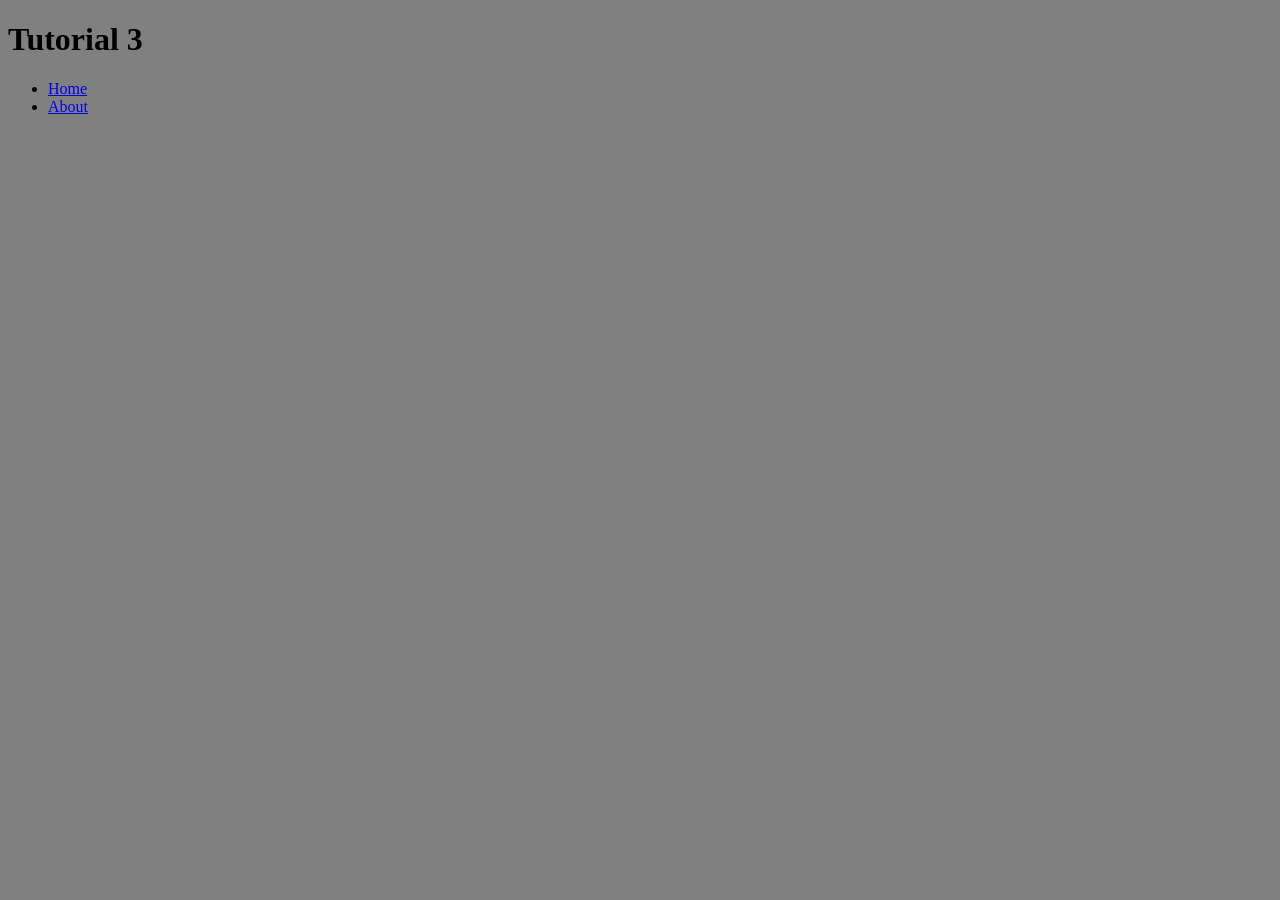
<file: book/book.html>
<!doctype html>
<html lang="en">
<head>
<!-- 
    Tutorial Page
    Author: Bekzod Muminov
    Date:   09/13/2026
    
    Filename: book.html
   </-->
<title>Book Assignments for CISW 300</title>

</head>
    <body style="background-color: gray">
    <h1>Tutorial 3</h1>
        <ul>
        <li><a href="tutorial3-8th-ed/pc_home_txt.html">Home</a></li>
            <li><a href="tutorial3-8th-ed/pc_about_txt.html">About
                </a></li>
    </ul>
    
    </body>
</html>
</file>
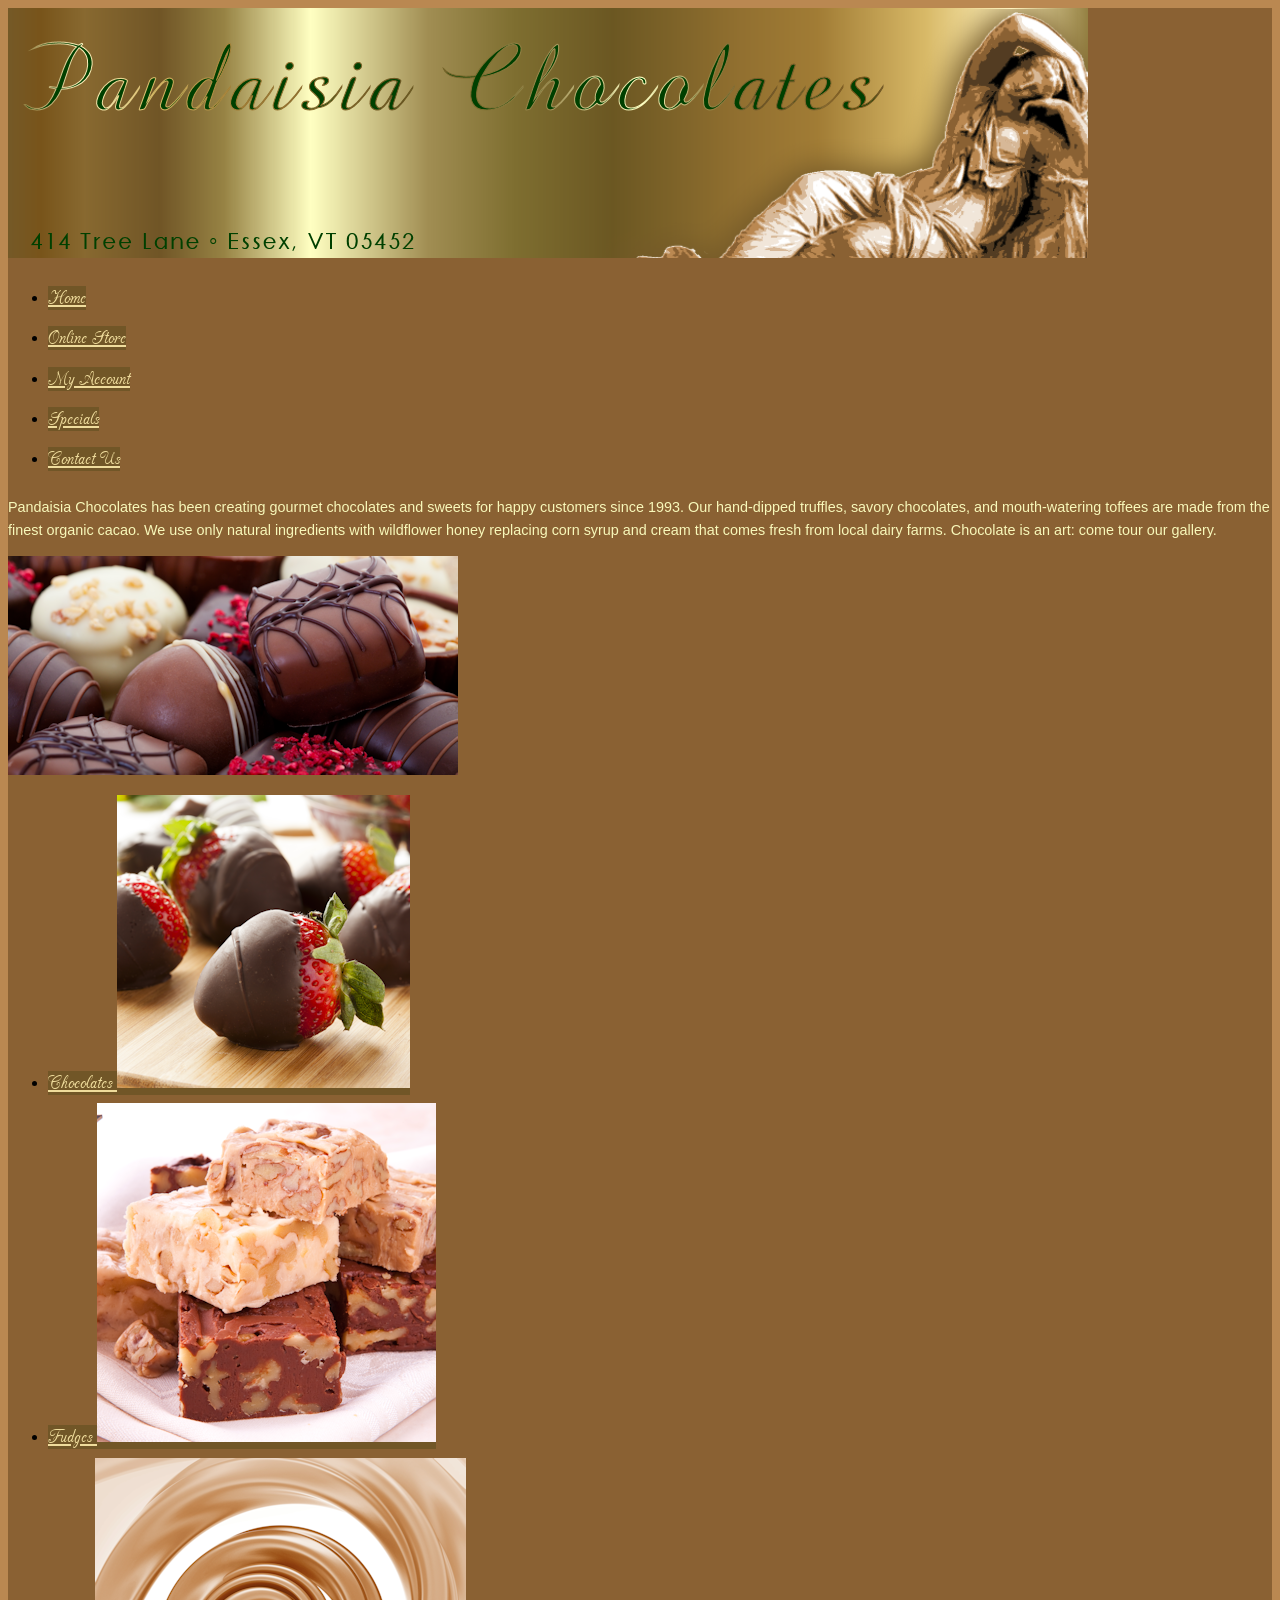
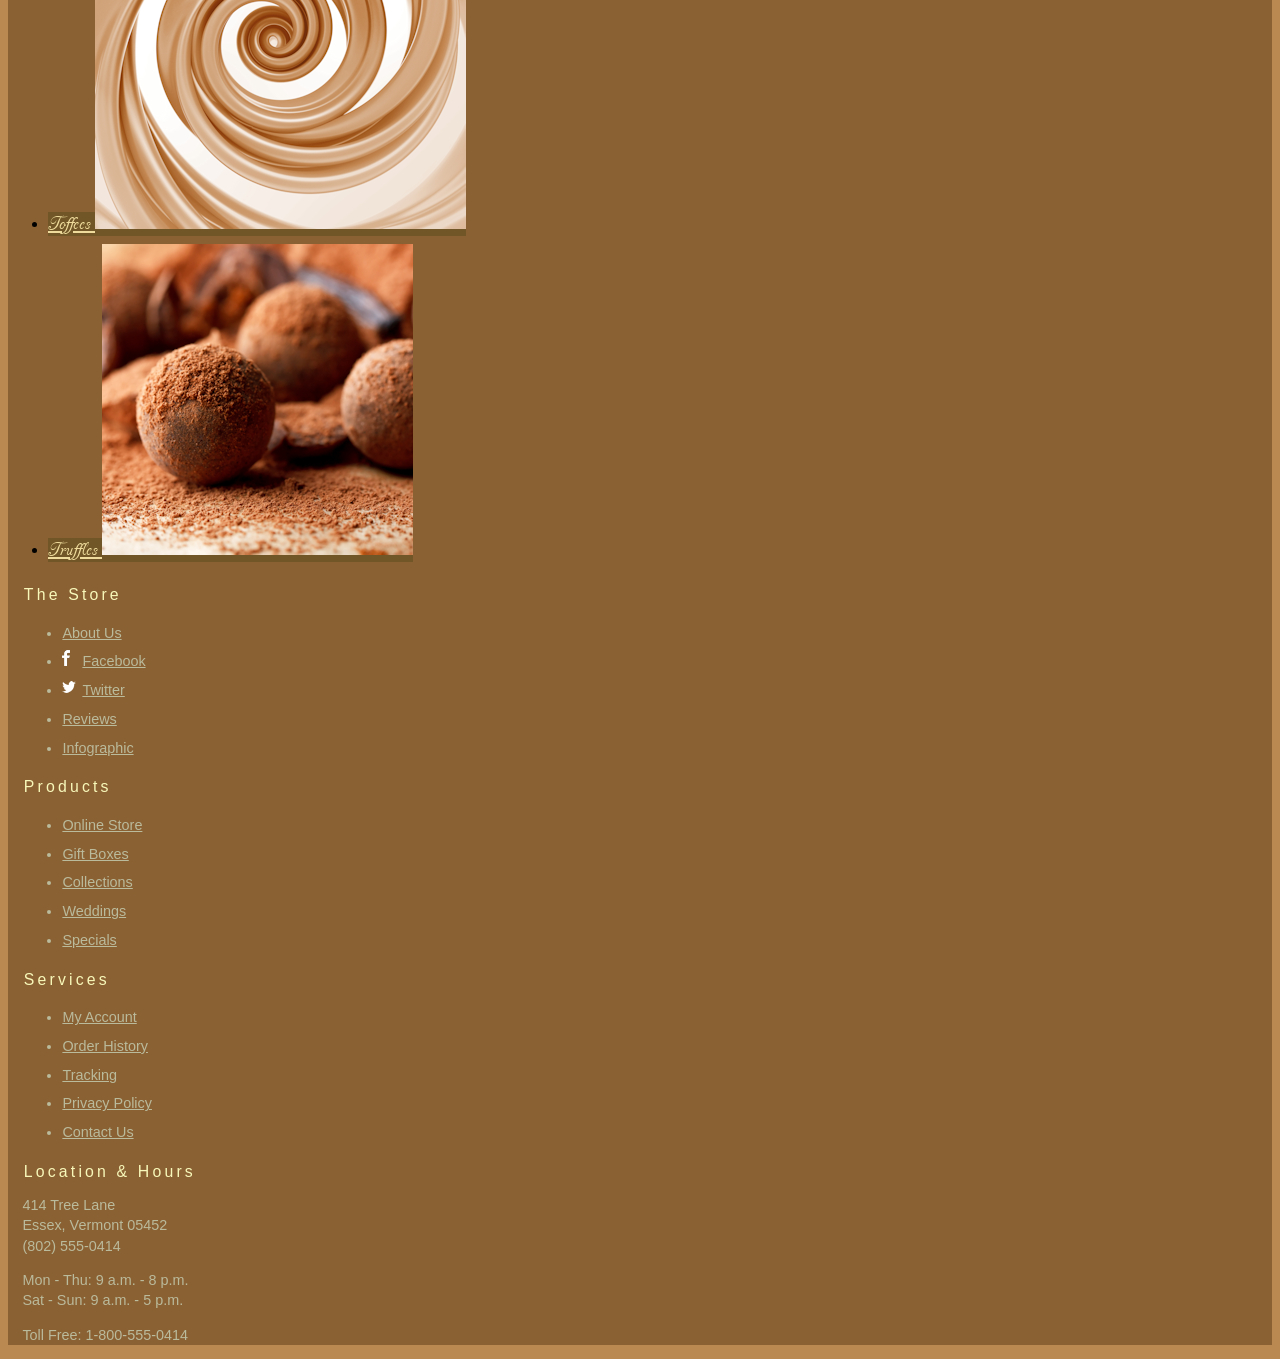
<file: book/tutorial3-8th-ed/pc_home_txt.html>
<!DOCTYPE html>
<html lang="en">
<head>
   <!--
    New Perspectives on HTML5 and CSS3, 8th Edition
    Tutorial 3
    Tutorial Case
    
    Home Page of Pandaisia Chocolates
    Author: 
    Date:   

    Filename: pc_home.html
   -->
   <meta charset="utf-8" />
   <meta name="keywords" content="chocolate, chocolatier, cocoa, cacao, desserts" />
   <title>Pandaisia Chocolates</title>
<link rel="stylesheet" href="pc_home_txt.css">
</head>

<body>
   <header>
      <img src="pc_logo.png" alt="Pandaisia Chocolates" />
      <nav class="horizontalNavigation">
         <ul>
            <li><a href="pc_home_txt.html">Home</a></li>
            <li><a href="#">Online Store</a></li>
            <li><a href="#">My Account</a></li>
            <li><a href="#">Specials</a></li>
            <li><a href="#">Contact Us</a></li>
         </ul>
      </nav>
   </header>
   <section id="leftColumn">
      <p>Pandaisia Chocolates has been creating
         gourmet chocolates and sweets for happy customers since
         1993. Our hand-dipped truffles, savory chocolates, and 
         mouth-watering toffees are made from the finest
         organic cacao. We use only natural ingredients with
         wildflower honey replacing corn syrup and cream that comes 
         fresh from local dairy farms. Chocolate
         is an art: come tour our gallery.</p>
   </section>
   <section id="rightColumn"> <img src="pc_photo1.png" alt="" />
      <nav class="horizontalNavigation">
         <ul>
            <li><a class="photoLink" href="#">Chocolates <img src="pc_photo2.png" alt="" /></a></li>
            <li><a class="photoLink" href="#">Fudges <img src="pc_photo3.png" alt="" /></a></li>
            <li><a class="photoLink" href="#">Toffees <img src="pc_photo4.png" alt="" /></a></li>
            <li><a class="photoLink" href="#">Truffles <img src="pc_photo5.png" alt="" /></a></li>
         </ul>
      </nav>
   </section>
   <footer>
      <nav class="verticalNavigation">
         <h1>The Store</h1>
         <ul>
            <li><a href="pc_about_txt.html">About Us</a></li>
            <li><a href="#"><img id="fbicon" src="fbicon.png" alt="" />Facebook</a></li>
            <li><a href="#"><img id="twittericon" src="twittericon.png" alt="" />Twitter</a></li>
            <li><a href="#">Reviews</a></li>
            <li><a href="pc_info_txt.html">Infographic</a></li>
         </ul>
      </nav>
      <nav class="verticalNavigation">
         <h1>Products</h1>
         <ul>
            <li><a href="#">Online Store</a></li>
            <li><a href="#">Gift Boxes</a></li>
            <li><a href="#">Collections</a></li>
            <li><a href="#">Weddings</a></li>
            <li><a href="#">Specials</a></li>
         </ul>
      </nav>
      <nav class="verticalNavigation">
         <h1>Services</h1>
         <ul>
            <li><a href="#">My Account</a></li>
            <li><a href="#">Order History</a></li>
            <li><a href="#">Tracking</a></li>
            <li><a href="#">Privacy Policy</a></li>
            <li><a href="#">Contact Us</a></li>
         </ul>
      </nav>
      <section id="contactInfo">
         <h1>Location &amp; Hours</h1>
         <p>414 Tree Lane <br />
            Essex, Vermont 05452<br />
            (802) 555-0414 </p>
         <p>Mon - Thu: 9 a.m. - 8 p.m.<br />
            Sat - Sun: 9 a.m. - 5 p.m.</p>
         <p>Toll Free: 1-800-555-0414</p>
      </section>
   </footer>
</body>
</html>
</file>
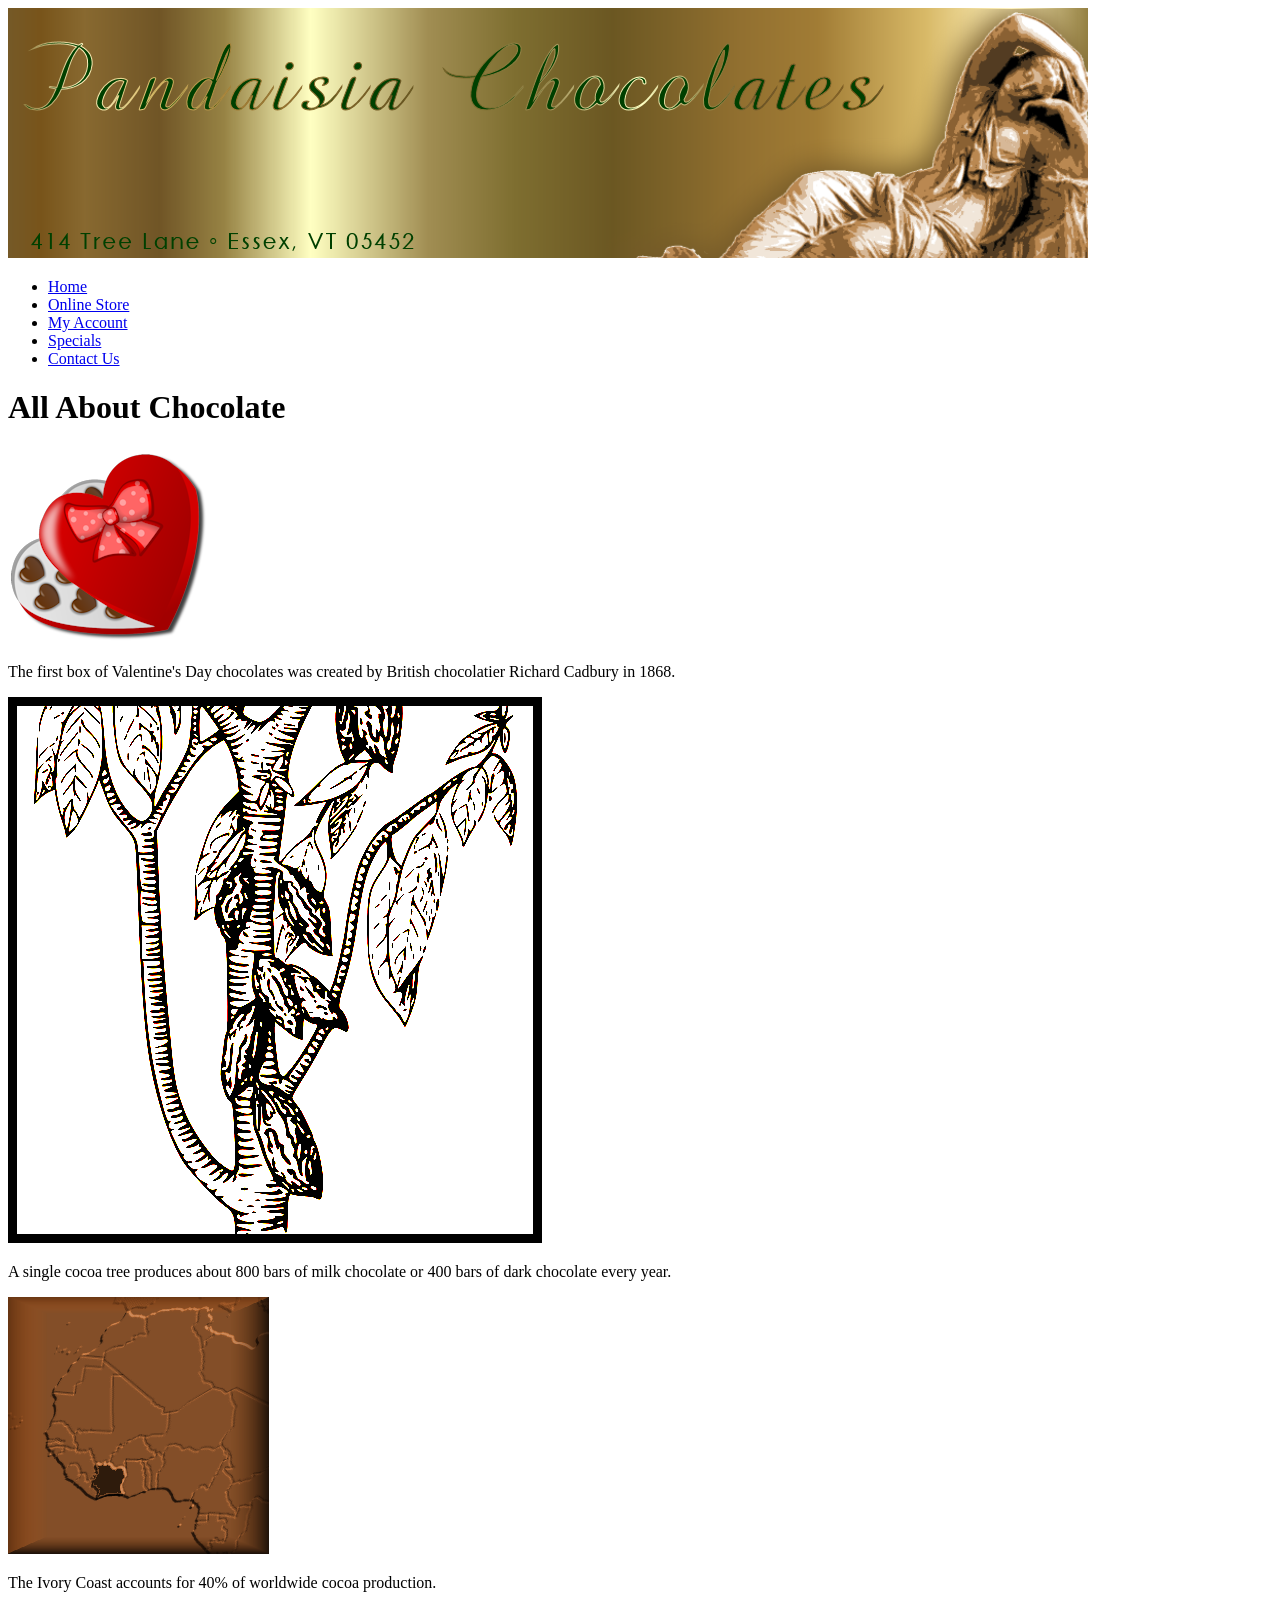
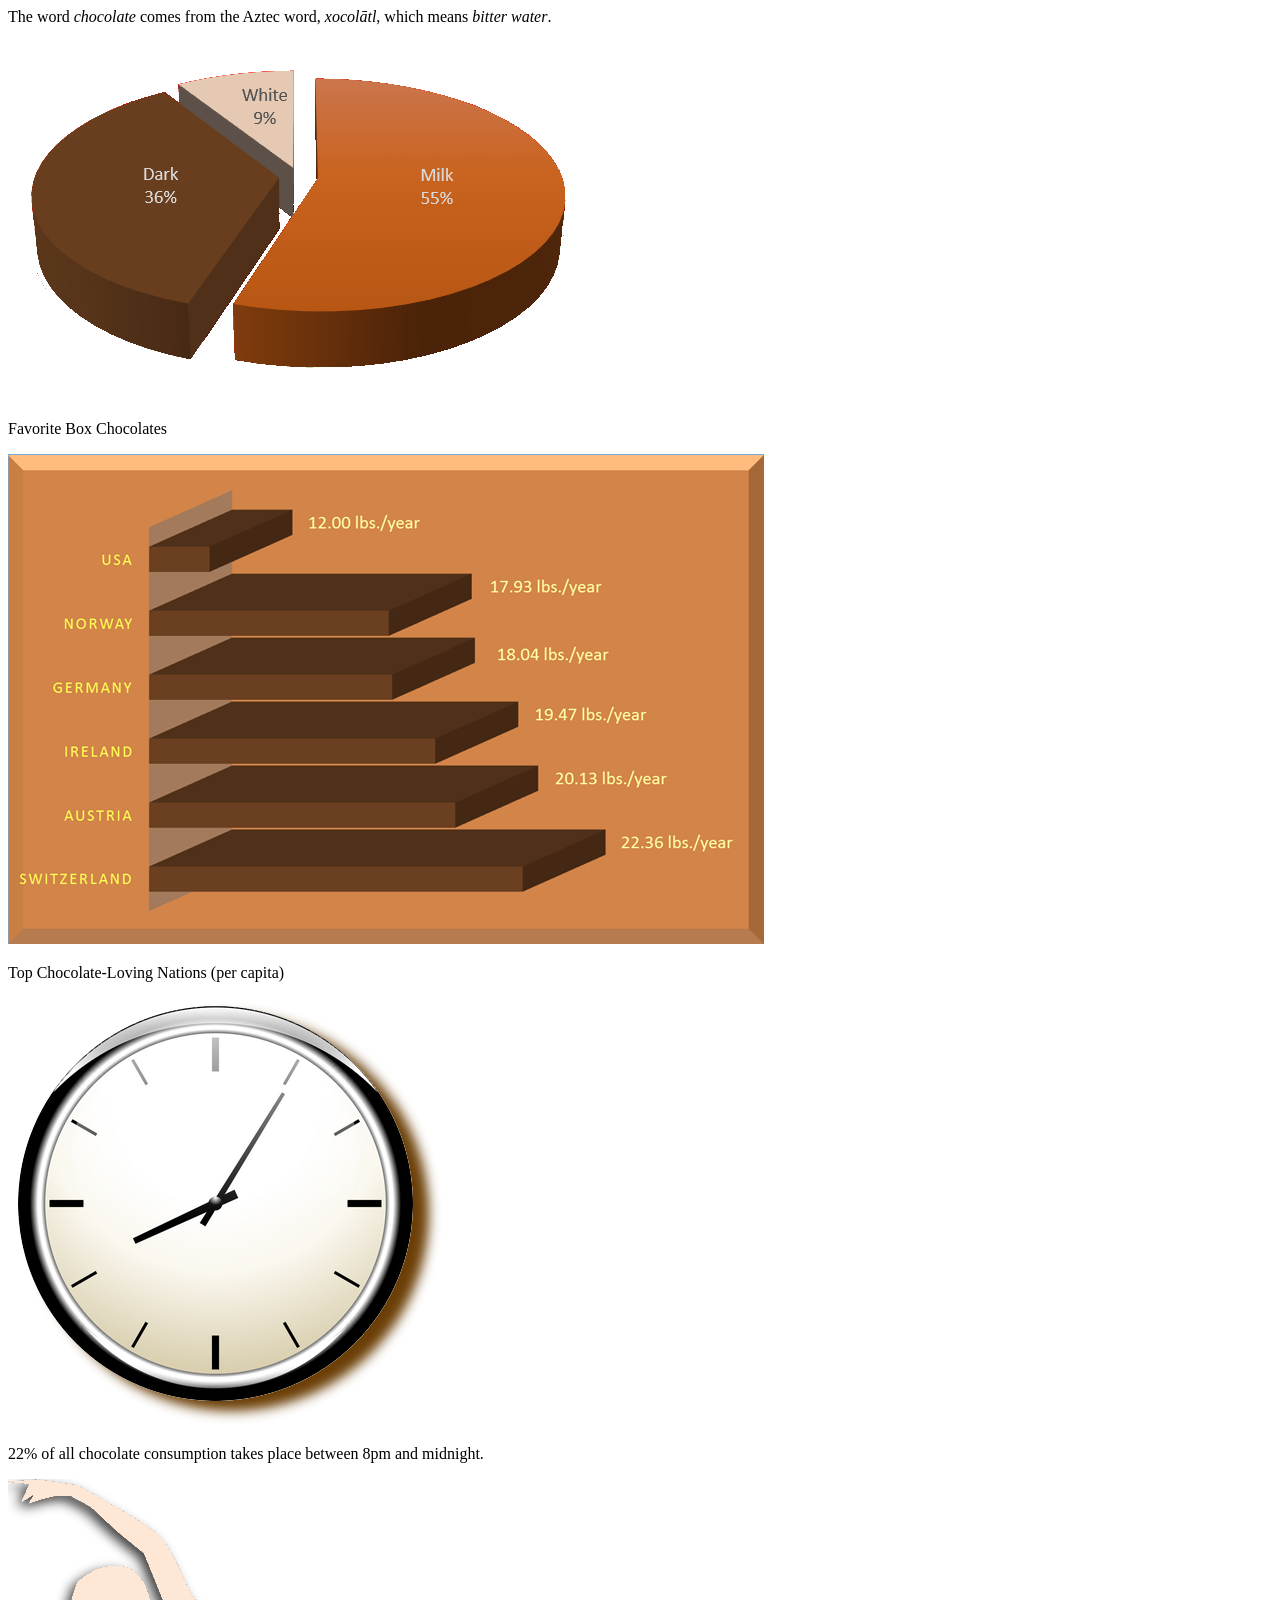
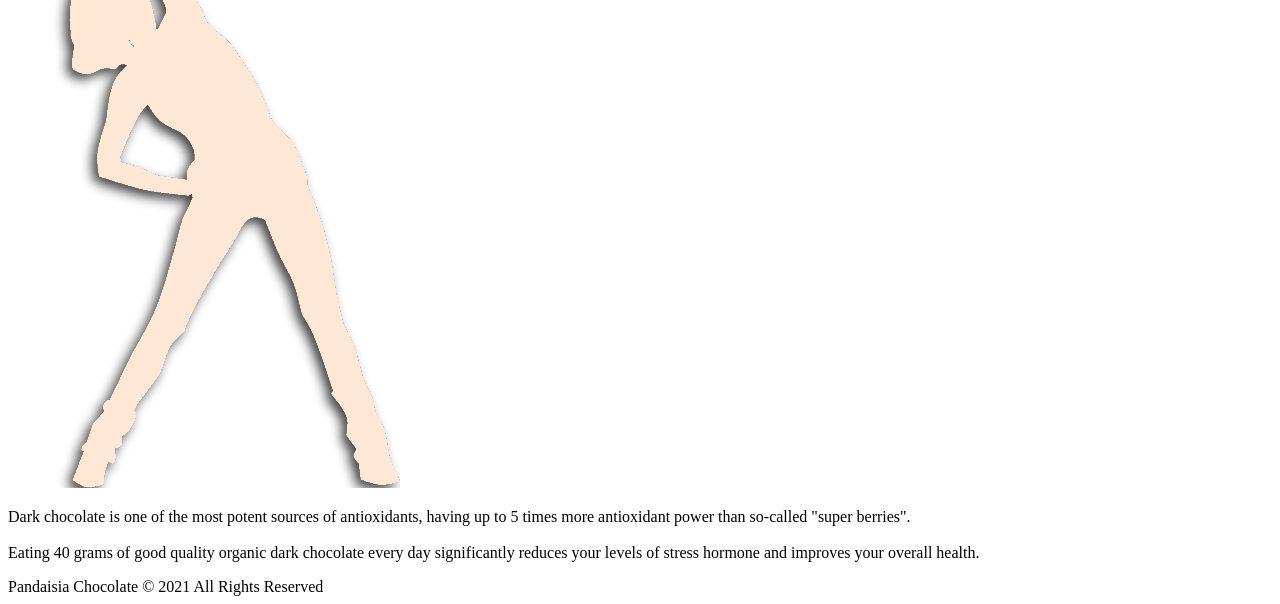
<file: book/tutorial3-8th-ed/pc_info_txt.html>
<!DOCTYPE html>
<html lang="en">
<head>
   <!--
    New Perspectives on HTML5 and CSS3, 8th Edition
    Tutorial 3
    Tutorial Case
    
    Chocolate Infographic Page
    Author: 
    Date:  

    Filename: pc_info.html
   -->
   <meta charset="utf-8" />
   <title>Chocolate Infographic</title>
</head>

<body>
   <header>
      <img src="pc_logo.png" alt="Pandaisia Chocolates" />
      <nav class="horizontalNavigation">
         <ul>
            <li><a href="pc_home_txt.html">Home</a></li>
            <li><a href="#">Online Store</a></li>
            <li><a href="#">My Account</a></li>
            <li><a href="#">Specials</a></li>
            <li><a href="#">Contact Us</a></li>
         </ul>
      </nav>
      <h1>All About Chocolate</h1>
   </header>
   <main id="infographic">
      <div id="info1" class="infobox">
         <img src="info1.png" alt="chocolate box" />
         <p>The first box of Valentine's Day chocolates was created by British 
            chocolatier Richard Cadbury in 1868.</p>
      </div>
      <div id="info2" class="infobox">
         <img src="info2.png" alt="tree" />
         <p>A single cocoa tree produces about 800 bars of milk chocolate 
            or 400 bars of dark chocolate every year.</p>
      </div>
      <div id="info3" class="infobox">
         <img src="info3.png" alt="map" />
         <p>The Ivory Coast accounts for 40% of worldwide cocoa production.</p>
      </div>
      <div id="info4" class="infobox">
         <p>The word <em>chocolate</em> comes from the Aztec word, 
            <em>xocol&#257;tl</em>, which means <em>bitter water</em>.
         </p>
      </div>
      <div id="info5" class="infobox">
         <img src="info5.png" alt="piechart" />
         <p>Favorite Box Chocolates</p>
      </div>
      <div id="info6" class="infobox">
         <img src="info6.png" alt="barchart" />
         <p>Top Chocolate-Loving Nations (per capita)</p>
      </div>
      <div id="info7" class="infobox">
         <img src="info7.png" alt="clock" />
         <p>22% of all chocolate consumption takes place between 8pm 
            and midnight.</p>
      </div>
      <div id="info8" class="infobox">
         <img src="info8.png" alt="icon" />
         <p>Dark chocolate is one of the most potent sources of antioxidants,
            having up to 5 times more antioxidant power than so-called 
            "super berries".<br /><br />
            Eating 40 grams of good quality organic dark 
            chocolate every day significantly reduces your levels of stress 
            hormone and improves your overall health.</p>
      </div>
   </main>
   <footer>
      Pandaisia Chocolate &copy; 2021 All Rights Reserved
   </footer>
</body>
</html>
</file>
<file: book/tutorial3-8th-ed/pc_home_txt.css>
@charset "utf-8";

@font-face {
	font-family: Champagne;
	src: url(cac_champagne.woff) format('woff'),
	     url(cac_champagne.ttf) format('ttf');
}

/*
   New Perspectives on HTML5 and CSS3, 8th Edition
   Tutorial 3
   Tutorial Case
   
   Typography and Color Styles for pc_home.html
   
   Filename: pc_styles1.css

*/

/* HTML and Body Styles */

html {
   background-color: rgb(186, 136, 81);
   font-family: Verdana, Geneva, Arial, sans-serif; 	
}

body {
   background-color: rgb(138, 97, 51);  
}


/* Horizontal Navigation Styles */

nav.horizontalNavigation a {
   background-color: rgb(113, 86, 39);
   font-family: Champagne, cursive;
   font-size: 1.4em;
   line-height: 1.8em;
   text-align: center;
}  

nav.horizontalNavigation a:link, 
nav.horizontalNavigation a:visited {
   color: rgb(239, 220, 156);
}

nav.horizontalNavigation a:hover, 
nav.horizontalNavigation a:active {
   background-color: rgb(71, 52, 29);
}   


/* Left Column Paragraph Styles */

section#leftColumn p {
   color: rgb(248, 248, 186);
   font-size: 0.9em;
   line-height: 1.6em;
}


/* Footer Styles */

body > footer {
   font-size: 0.9em;
   color: rgb(186, 186, 156);
}

body > footer h1 {
   color: rgb(248, 248, 186);
   font-size: 1.1em;
   font-weight: normal;
   letter-spacing: 0.2em;
   margin: 1em 0 0.5em 1em;
}

/* Vertical Navigation Styles */

nav.verticalNavigation ul {
   margin-left: 1em;
   line-height: 2em;
}

nav.verticalNavigation a:link, 
nav.verticalNavigation a:visited {
   color: rgb(186, 186, 156);
}

nav.verticalNavigation a:hover, 
nav.verticalNavigation a:active {
   text-decoration: underline;
}

/* Contact Info Styles */

section#contactInfo p {
   line-height: 1.4em;
   margin: 1em;
}
</file>
